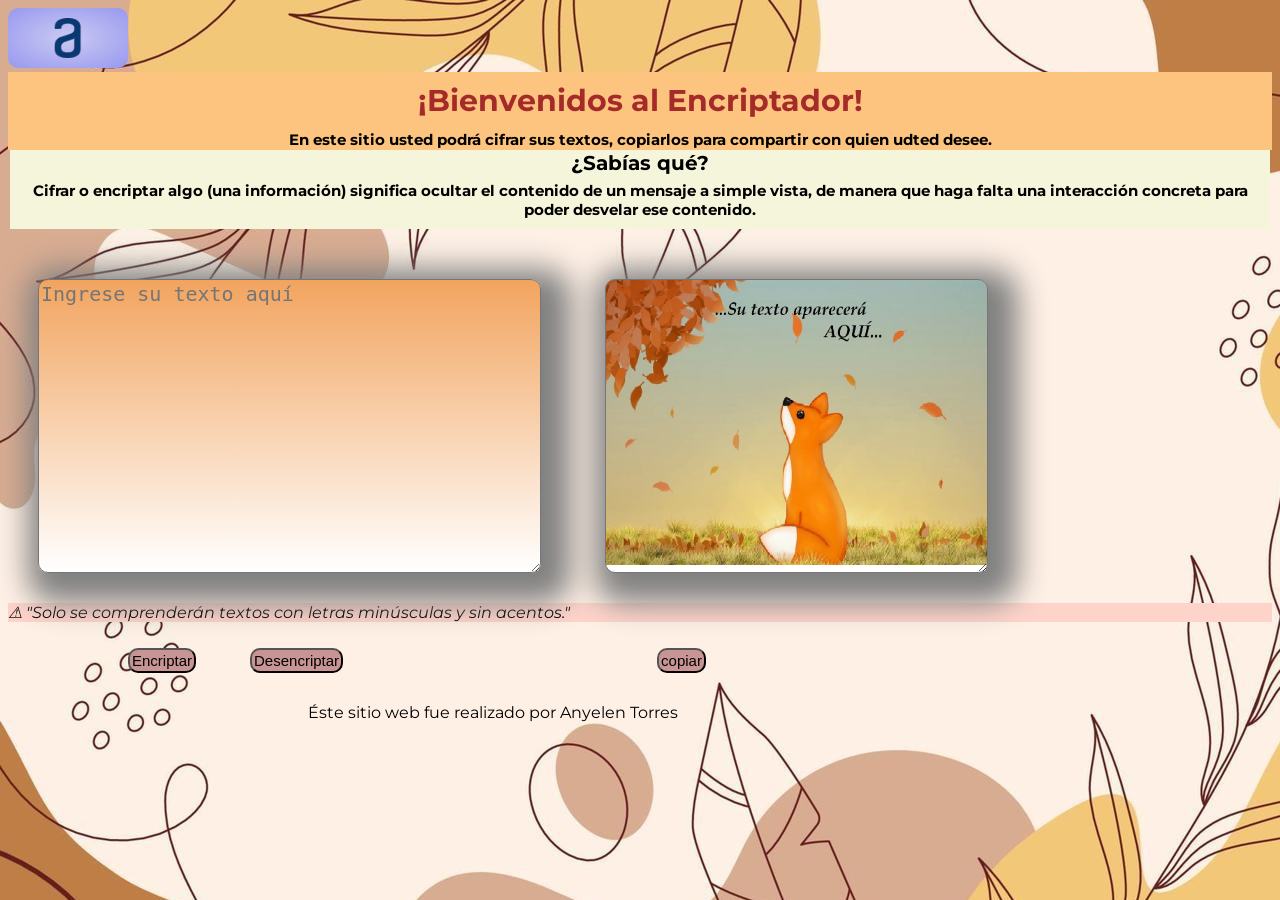
<file: index.html>
<!DOCTYPE html>


<html lang="es">

 <head>
     <meta charset="UTF-8">
    <title>Encriptador</title>
    <meta name="viewport" content="width=device-width">
    <link rel="stylesheet" href="style.css">
    <link rel="preconnect" href="https://fonts.googleapis.com">
    <link rel="preconnect" href="https://fonts.gstatic.com" crossorigin>
    <link href="https://fonts.googleapis.com/css2?family=Montserrat:wght@300&display=swap" rel="stylesheet">
 </head>



 <body>   
    <header>
      <img class="logoAlura" src="logoAlura.png">
      <h1 class="titulo">¡Bienvenidos al Encriptador!</h1>
      <h2 class="tituloh2">En este sitio usted podrá cifrar sus textos, copiarlos para compartir con quien udted desee.</h2>
    </header>
    <main>
        <fieldset class="sabiasQue">¿Sabías qué?</fieldset>
        <fieldset class="texto">Cifrar o encriptar algo
        (una información) significa ocultar el contenido de un mensaje a simple vista, de manera que haga falta una interacción concreta para poder desvelar ese contenido. 
        </fieldset> 

        <div>
          <textarea class="input-texto" cols="40" rows="12" placeholder="Ingrese su texto aquí"required ></textarea>

          <textarea class="mensaje"cols="30" rows="12" ></textarea>
          
         </div>  
       

         <p class="importante"><em>
            ⚠ "Solo se comprenderán textos con letras minúsculas y sin acentos."</em>
         </p>
          
         <div>        
         <button class="encriptar"onclick="btnEncriptar()">Encriptar</button>

         <button class="desencriptar"   onclick="btnDesencriptar()">Desencriptar</button>

         <button class="copiar" onclick="copiar()">copiar</button> 
    
        </div>
    </main>
    <script src="script.js"></script>
   
 </body>



 <footer>
     
  <p class="realizadoPor">Éste sitio web fue realizado por 
       Anyelen Torres </p>
 </footer>   
</html>
</file>
<file: style.css>
.logoAlura{
    width: 100px;
    border-radius: 10px;
    background: radial-gradient(rgb(202, 202, 242), rgb(152, 152, 240));
    padding: 10px 10px 10px 10px;
    display: inline;   
}

.titulo{
    font-size: 30px;
    font-weight: bold;
    text-align: center;
    background-color: rgb(252, 196, 126);  
    padding: 10px 0 10px 0px;  
    display:block;
    margin:0px;
    color:brown;
}
.tituloh2{
    text-align: center;
    font-size: 15px;
    font-weight: bold;
    background-color: rgb(252, 196, 126);  
    padding: 1px 0 1px 0px; 
    margin:0;
}
body{
    font-family: 'Montserrat', sans-serif;
    background-image:url(plantas.jpg);
    background-repeat: no-repeat;
}
.sabiasQue{
    text-align: center;
    font-size: 20px;
    font-weight: bold;
    background-color: beige;
    padding: 1px;
   

}
.texto{
    text-align: center;
    font-size: 15px;
    font-weight: bold;
    background-color: beige;
      
}
fieldset{
    background-color: beige;
    border:none 

}

.input-texto{
    justify-content: center;
    border-radius: 10px;
    font-size: 20px;
    display: inline;
    box-shadow: 10px 10px 30px 20px grey;
    backdrop-filter:blur(4px); 
    margin: 50px 30px 10px 30px; 
    background: linear-gradient(rgb(242, 164, 95), white); 
}
.input-texto:hover{
    cursor: pointer;
    
}    
   

.importante{
    background-color: rgb(254, 212, 202);
}  
.encriptar{
    font-size: 15px;
    border-radius: 10px;
    padding: 2PX;
    display: inline;
    text-align: center;
    margin:10px 10px 10px 120px;
    background-color:  rgb(200, 148, 148);
}
.encriptar:hover{
    font-size: 20px;
    font-weight: bold;
    background-color: rgb(246, 206, 160)
}
.desencriptar{
    font-size: 15px;
    border-radius: 10px;
    padding: 2PX;
    display: inline;
    text-align: center;
    margin:10px 10px 10px 40px;
    background-color:  rgb(200, 148, 148);
   
}

.desencriptar:hover{
    font-size: 20px;
    font-weight: bold;
    background-color: rgb(246, 206, 160)
}
.mensaje{
    background-image: url("zorro DibujoHojasNaranja.jpg" );
    background-repeat: no-repeat;
    background-size: 400px;
    border-radius: 10px;
    font-size: 20px;
    display: inline;
    box-shadow: 10px 10px 30px 20px grey;
    backdrop-filter:blur(4px); 
    margin: 50px 30px 10px 30px; 
}





.copiar{
    font-size: 15px;
    border-radius: 10px;
    padding: 2px;
    text-align: center;
    background-color: rgb(200, 148, 148);
    margin:0 0 0 300px;
}
.copiar:hover{
    font-size: 20px;
    font-weight: bold;
    background-color: rgb(246, 206, 160);


}


.realizadoPor{
 margin: 20px 0 0 300px; 
    
}
</file>
<file: style-Encriptador.css>
.logoAlura{
    width: 100px;
    border-radius: 10px;
    background: radial-gradient(rgb(202, 202, 242), rgb(152, 152, 240));
    padding: 10px 10px 10px 10px;
    display: inline;   
}

.titulo{
    font-size: 30px;
    font-weight: bold;
    text-align: center;
    background-color: rgb(252, 196, 126);  
    padding: 10px 0 10px 0px;  
    display:block;
    margin:0px;
    color:brown;
}
.tituloh2{
    text-align: center;
    font-size: 15px;
    font-weight: bold;
    background-color: rgb(252, 196, 126);  
    padding: 1px 0 1px 0px; 
    margin:0;
}
body{
    font-family: 'Montserrat', sans-serif;
    background-image:url(plantas.jpg);
    background-repeat: no-repeat;
}
.sabiasQue{
    text-align: center;
    font-size: 20px;
    font-weight: bold;
    background-color: beige;
    padding: 1px;
   

}
.texto{
    text-align: center;
    font-size: 15px;
    font-weight: bold;
    background-color: beige;
      
}
fieldset{
    background-color: beige;
    border:none 

}

.input-texto{
    justify-content: center;
    border-radius: 10px;
    font-size: 20px;
    display: inline;
    box-shadow: 10px 10px 30px 20px grey;
    backdrop-filter:blur(4px); 
    margin: 50px 30px 10px 30px; 
    background: linear-gradient(rgb(242, 164, 95), white); 
}
.input-texto:hover{
    cursor: pointer;
    
}    
   

.importante{
    background-color: rgb(254, 212, 202);
}  
.encriptar{
    font-size: 15px;
    border-radius: 10px;
    padding: 2PX;
    display: inline;
    text-align: center;
    margin:10px 10px 10px 120px;
    background-color:  rgb(200, 148, 148);
}
.encriptar:hover{
    font-size: 20px;
    font-weight: bold;
    background-color: rgb(246, 206, 160)
}
.desencriptar{
    font-size: 15px;
    border-radius: 10px;
    padding: 2PX;
    display: inline;
    text-align: center;
    margin:10px 10px 10px 40px;
    background-color:  rgb(200, 148, 148);
   
}

.desencriptar:hover{
    font-size: 20px;
    font-weight: bold;
    background-color: rgb(246, 206, 160)
}
.mensaje{
    background-image: url("zorro DibujoHojasNaranja.jpg" );
    background-repeat: no-repeat;
    background-size: 400px;
    border-radius: 10px;
    font-size: 20px;
    display: inline;
    box-shadow: 10px 10px 30px 20px grey;
    backdrop-filter:blur(4px); 
    margin: 50px 30px 10px 30px; 
}





.copiar{
    font-size: 15px;
    border-radius: 10px;
    padding: 2px;
    text-align: center;
    background-color: rgb(200, 148, 148);
    margin:0 0 0 300px;
}
.copiar:hover{
    font-size: 20px;
    font-weight: bold;
    background-color: rgb(246, 206, 160);


}


.realizadoPor{
 margin: 20px 0 0 300px; 
    
}
</file>
